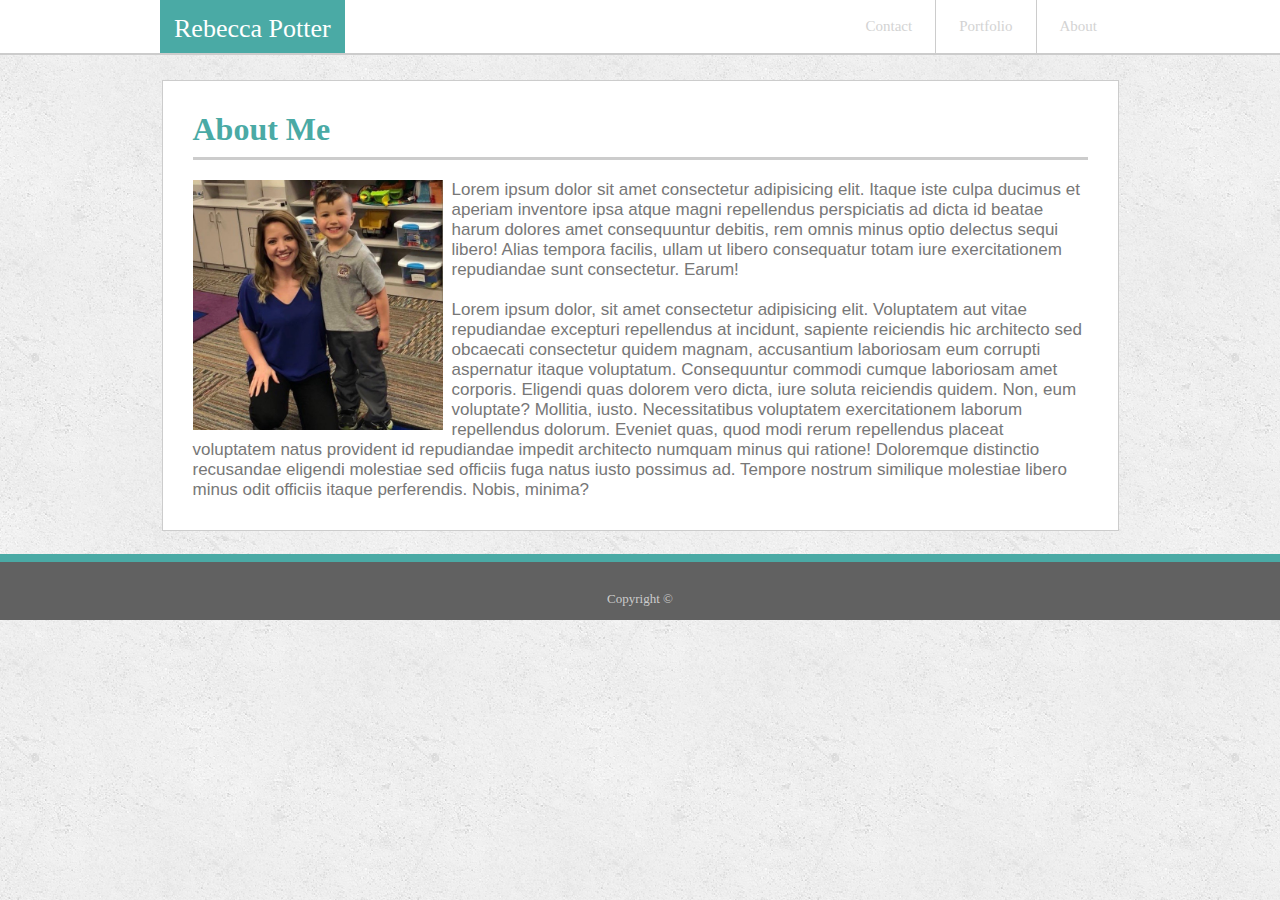
<file: index.html>
<!DOCTYPE html>
<html lang="en">
<head>
    <meta charset="UTF-8">
    <meta name="viewport" content="width=device-width, initial-scale=1.0">
    <meta http-equiv="X-UA-Compatible" content="ie=edge">
    <link rel="stylesheet" type="text/css" href="assets/css/style.css">
    <title>Document</title>
</head>
<body>
    <header class="topnav">
        <div class="headerwrapper">
         <div id="name">
            Rebecca Potter
         </div>
          <a href="index.html" class="about">
            About
          </a>
         <a href="portfolio.html" class="portfolio"> 
            Portfolio
        </a>
        <a href="contact.html" class="contact">
            Contact
        </a>
        </div>
    </header>
    <div class="body">
        <h1 class="header">About Me</h1>
        <img src="assets/images/photo_1.jpeg" class="picture">
        <p>Lorem ipsum dolor sit amet consectetur adipisicing elit. Itaque iste culpa ducimus et aperiam inventore ipsa atque magni repellendus perspiciatis ad dicta id beatae harum dolores amet consequuntur debitis, rem omnis minus optio delectus sequi libero! Alias tempora facilis, ullam ut libero consequatur totam iure exercitationem repudiandae sunt consectetur. Earum!</p>
        <p>Lorem ipsum dolor, sit amet consectetur adipisicing elit. Voluptatem aut vitae repudiandae excepturi repellendus at incidunt, sapiente reiciendis hic architecto sed obcaecati consectetur quidem magnam, accusantium laboriosam eum corrupti aspernatur itaque voluptatum. Consequuntur commodi cumque laboriosam amet corporis. Eligendi quas dolorem vero dicta, iure soluta reiciendis quidem. Non, eum voluptate? Mollitia, iusto. Necessitatibus voluptatem exercitationem laborum repellendus dolorum. Eveniet quas, quod modi rerum repellendus placeat voluptatem natus provident id repudiandae impedit architecto numquam minus qui ratione! Doloremque distinctio recusandae eligendi molestiae sed officiis fuga natus iusto possimus ad. Tempore nostrum similique molestiae libero minus odit officiis itaque perferendis. Nobis, minima?</p>
    </div>
    <footer class="footer">Copyright &copy; </footer>

</body>
</html>
</file>
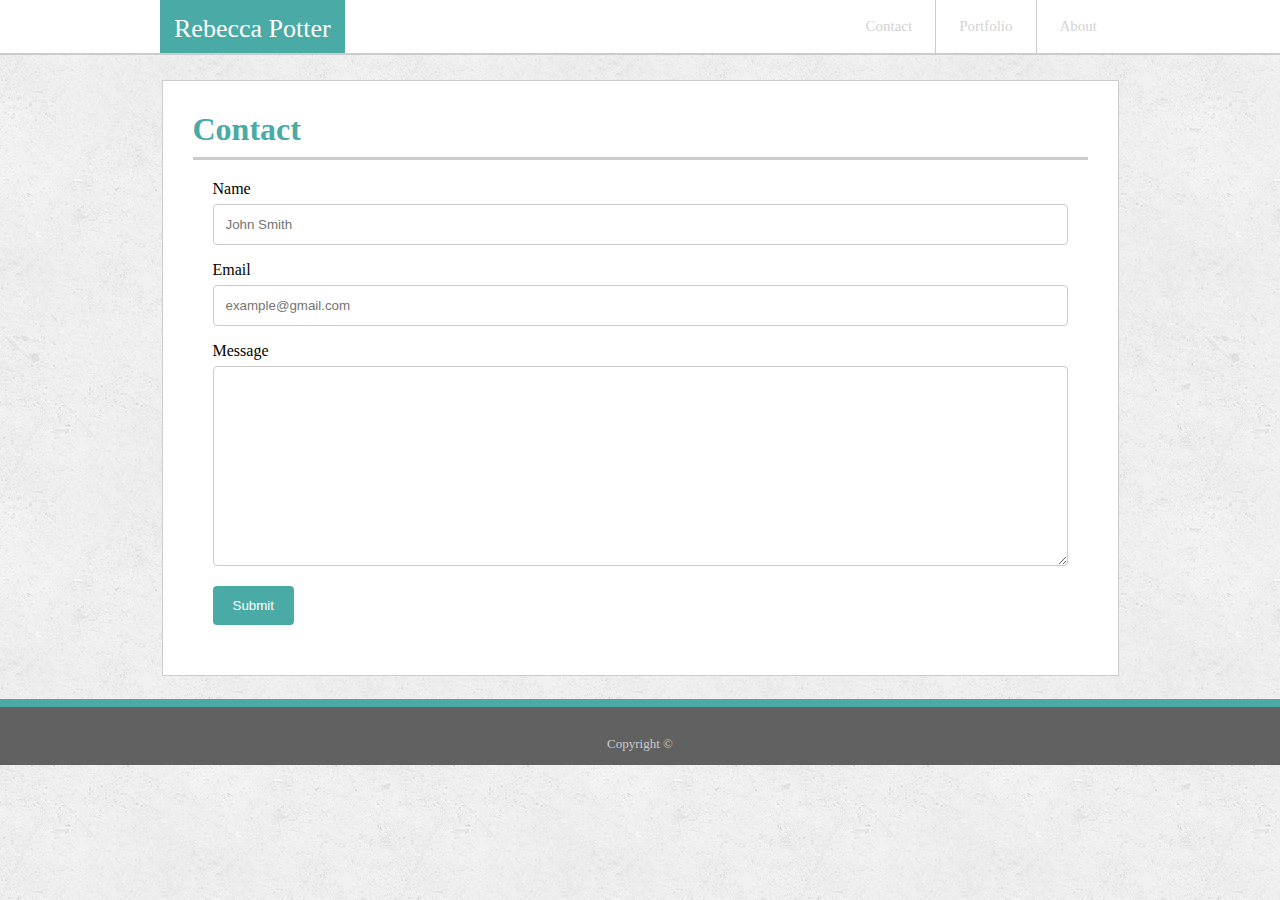
<file: contact.html>
<!DOCTYPE html>
<html lang="en">
<head>
    <meta charset="UTF-8">
    <meta name="viewport" content="width=device-width, initial-scale=1.0">
    <meta http-equiv="X-UA-Compatible" content="ie=edge">
    <link rel="stylesheet" type="text/css" href="assets/css/style.css">
    <title>Document</title>
</head>
<body>
    <header class="topnav">
            <div class="headerwrapper">
              <div id="name">
                    Rebecca Potter
             </div>
                 <a href="index.html" class="about">
                    About
                  </a>
                 <a href="portfolio.html" class="portfolio"> 
                    Portfolio
                </a>
                <a href="contact.html" class="contact">
                    Contact
                </a>
                </div>
      </header>
    <div class="body">
        <h1 class="header">Contact</h1>
        <div class="container">
                <form action="action_page.php">
              
                  <label for="fname">Name</label>
                  <input type="text" id="fname" name="firstname" placeholder="John Smith">
              
                  <label for="lname">Email</label>
                  <input type="text" id="lname" name="lastname" placeholder="example@gmail.com">
            
                  <label for="subject">Message</label>
                  <textarea id="subject" name="subject" style="height:200px"></textarea>
              
                  <input type="submit" value="Submit">
              
                </form>
              </div>
    </div>
    <footer class="footer"> Copyright &copy; </footer>
</body>
</html>
</file>
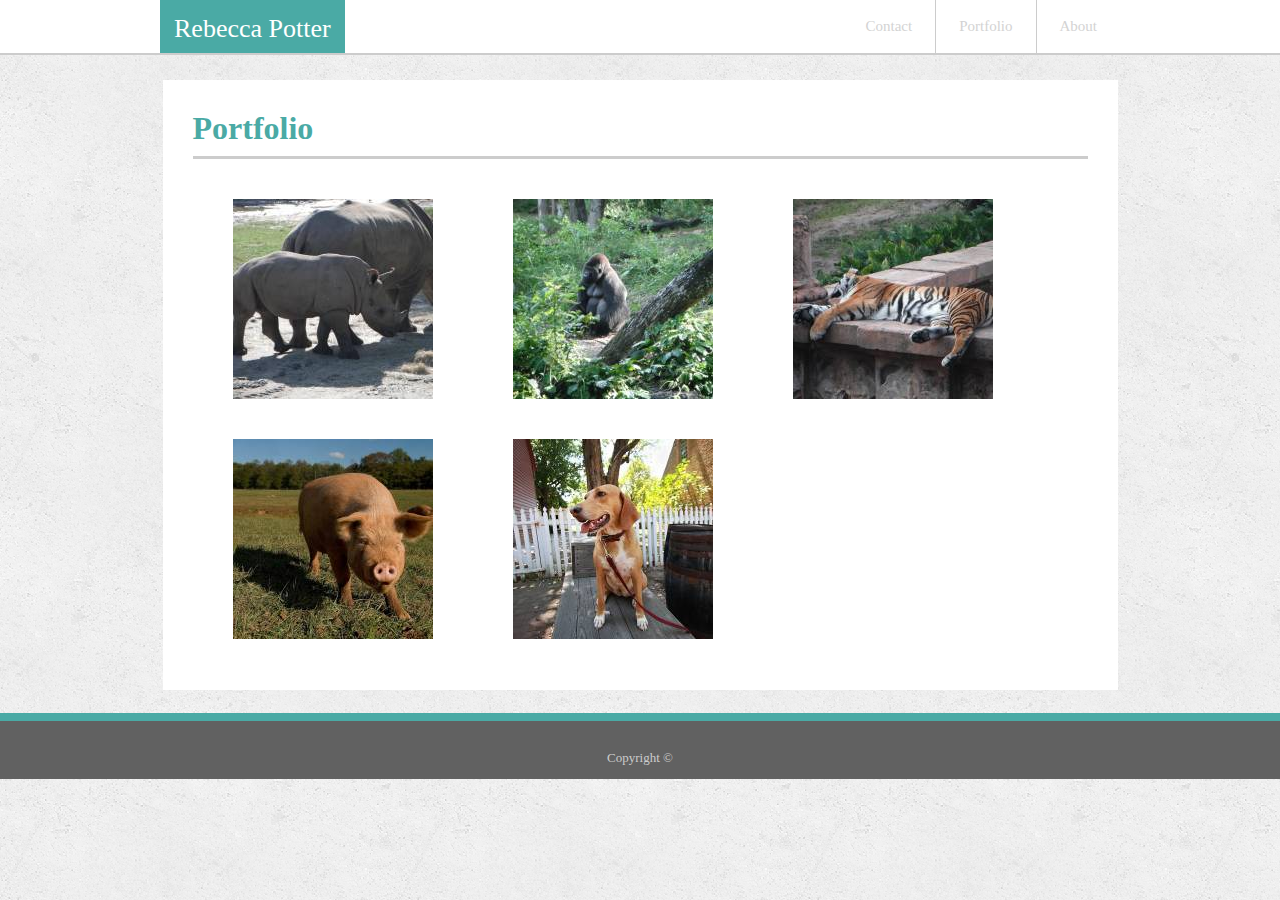
<file: portfolio.html>
<!DOCTYPE html>
<html lang="en">
<head>
    <meta charset="UTF-8">
    <meta name="viewport" content="width=device-width, initial-scale=1.0">
    <meta http-equiv="X-UA-Compatible" content="ie=edge">
    <link rel="stylesheet" type="text/css" href="assets/css/style.css">
    <title>Document</title>
</head>
<body>
        <header class="topnav">
                <div class="headerwrapper">
                 <div id="name">
                    Rebecca Potter
                 </div>
                  <a href="index.html" class="about">
                    About
                  </a>
                 <a href="portfolio.html" class="portfolio"> 
                    Portfolio
                </a>
                <a href="contact.html" class="contact">
                    Contact
                </a>
                </div> 
        </header>
    <div class="body2">
        <h1 class="header">Portfolio</h1>
        <div class="picbox">  
            <div class="image1">
                    <h3 id="image1text"></h3>
                    <a href="https://www.zoomquilt.org/"> <img src="assets/images/animal_1.jpg" class="firstjpg"></a>
            </div>
            <div class="image2">
                <h3 id="image2text"></h3>
                <a href="https://www.pointerpointer.com/"> <img src="assets/images/animal_2.jpg" class="secondjpg"></a>
            </div>
            <div class="image3">
                <a href="http://www.snapbubbles.com/"> <img src="assets/images/animal_3.jpg" class="thirdjpg"></a>
            </div>
            <div class="image4">
                 <a href="https://quickdraw.withgoogle.com/"> <img src="assets/images/animal_4.jpg" class="fourthjpg"></a>
            </div>
            <div class="image5">
                 <a href="http://www.koalastothemax.com/"> <img src="assets/images/animal_5.jpg" class="fifthjpg"></a>
            </div>
        </div>
    </div>

        <footer class="footer"> Copyright &copy; </footer>
    </body>
    </html>
</file>
<file: assets/css/style.css>
* {
    margin: 0;
    padding: 0px;
    list-style: none;
    text-decoration: none;
}

body {
    background-image: url("../images/background.png");
}


header {
    background: #ffffff;
    border-bottom: solid;
    border-color: #cccccc;
    border-bottom-width: 2px;
    margin-bottom: 25px;
    margin-top: 0;
    padding: 0px;
    height: 53px;
}

#name {
    float: left;
    font-size: 26px;
    line-height: 29px;
    color: #ffffff;
    background: #4aaaa5;
    text-align: center;
    padding: 14px;
    font-family: 'Georgia', Times, Times New Roman, serif;
    height: 25px;
}

.topnav a {
    float: right;
    font-size: 15px;
    line-height: 7px;
    color: #d3d3d3;
    text-align: center;
    padding: 23px;
    font-family: 'Georgia', Times, Times New Roman, serif;
    text-decoration: none;
    height: 7px;
}

.portfolio {
    border-right: solid #cccccc 1px;
    border-left: solid #cccccc 1px;
}

.body {
    background: #ffffff;
    width: 895px;
    margin: 0 auto;
    padding: 30px;
    border-style: solid;
    border-width: 1px;
    border-color: #cccccc;
}
p {
    font-size: 24px;
    max-width: 960px;
    padding-top: 20px;
    color: #777777;
    font-family: Arial, Helvetica, sans-serif;
    font-size: 17px;
}
.header {
    color: #4aaaa5;
    text-align: left;
}

.headerwrapper {
    max-width: 960px;
    margin: 0 auto;
    height: 75px;
}
.picture {
   float: left;
    height: 250px;
    width: 250px;
    padding-right: 9px;
    padding-top: 20px;
}

.footer { 
    background: #616161;
    border-top: solid;
    border-color: #4aaaa5;
    border-top-width: 8px;
    margin-top: 23px;
    padding: 29px;
    height: 0px;
    color: #cccccc;
    font-size: 13px;
    text-align: center;
}
h1 {
    margin: 0;
    border-bottom: solid #cccccc 3px;
    padding-bottom: 9px;
}
input[type=text], select, textarea {
    width: 100%; 
    padding: 12px;  
    border: 1px solid #cccccc; 
    border-radius: 4px; 
    box-sizing: border-box; 
    margin-top: 6px; 
    margin-bottom: 16px; 
    resize: vertical 
  }
  
  input[type=submit] {
    background-color: #4aaaa5;
    color: white;
    padding: 12px 20px;
    border: none;
    border-radius: 4px;
    cursor: pointer;
  }
  
  input[type=submit]:hover {
    background-color: #4aaaa5;
  }
  
  .container {
    border-radius: 5px;
    padding: 20px;
  }
 /* There should be something here to add text to the top of the images 
 but I couldnt figure it out. I thought it would have to do with z-index 
 but couldnt get it working.  */
  .firstjpg {
      float: left;
      padding: 40px;
  }

  .secondjpg {
      float: left;
      padding: 40px;
  }

  .thirdjpg {
      float: left;
      padding: 40px;
  }

  .fourthjpg {
      float: left;
      padding-left: 40px;
      padding-right: 40px;
  }

  .fifthjpg {
      float: left;
      padding-left: 40px;
      padding-right: 40px;
  }
  .body2 {
    background: #ffffff;
    width: 895px;
    margin: 0 auto;
    padding: 30px;
    height: 550px;
  }
  
  .port {
      margin-right: 30px;
      margin-bottom: 30px;
      float: left;
      height: 230px;
      width: 330px;
      position: relative;
  }
  
  .portlabel {
      position: absolute;
      bottom: 50px;
      left: 0;
      z-index: 1;
      height: 50px;
      width: 300px;
      padding: 10px;
      background: #4aaaa5;
      color: #ffffff;
      text-align: center;
  }
</file>
